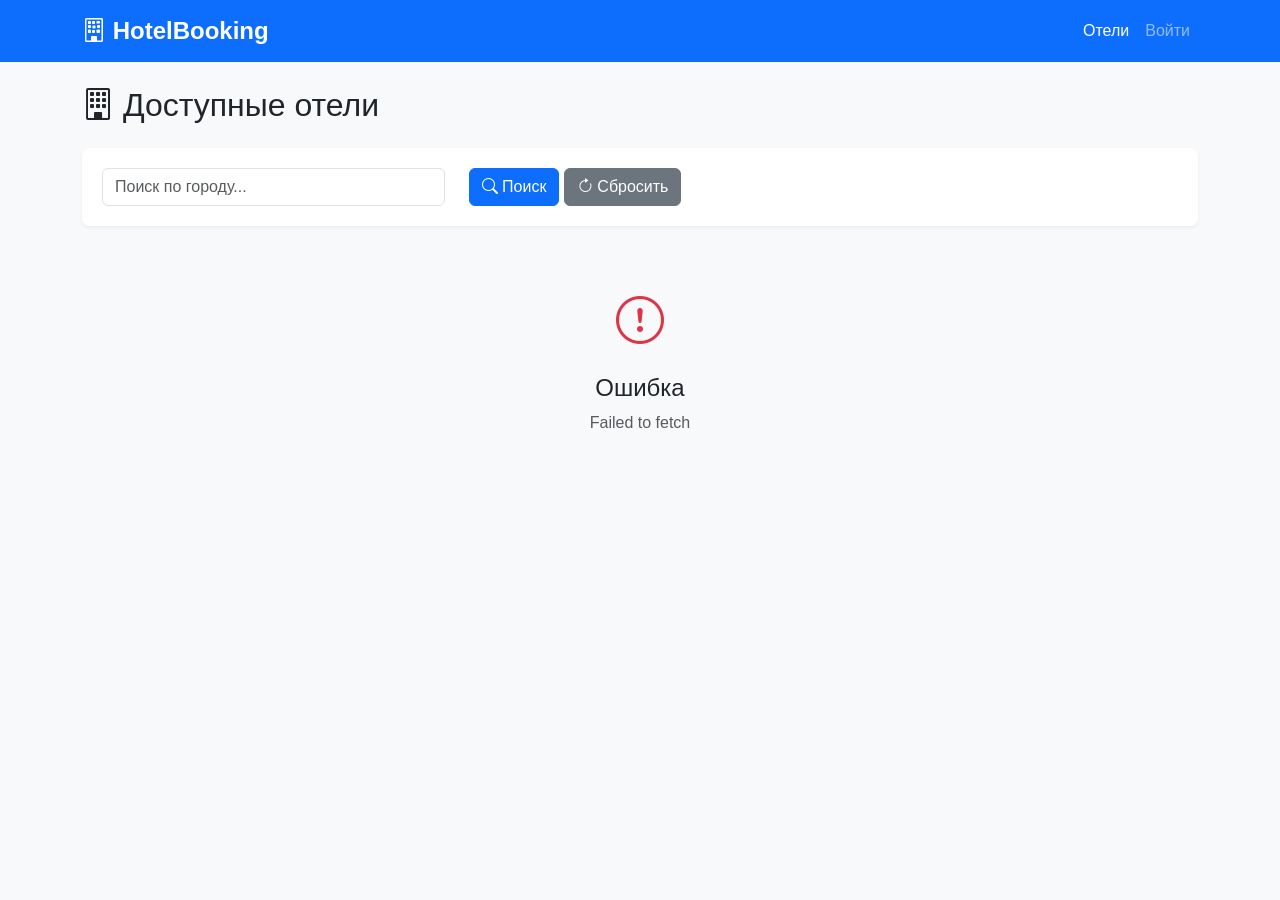
<file: frontend/index.html>
<!DOCTYPE html>
<html lang="ru">
<head>
    <meta charset="UTF-8">
    <meta name="viewport" content="width=device-width, initial-scale=1.0">
    <title>Сервис бронирования отелей</title>
    
    <!-- Bootstrap CSS -->
    <link href="https://cdn.jsdelivr.net/npm/bootstrap@5.3.0/dist/css/bootstrap.min.css" rel="stylesheet">
    <!-- Bootstrap Icons -->
    <link rel="stylesheet" href="https://cdn.jsdelivr.net/npm/bootstrap-icons@1.11.0/font/bootstrap-icons.css">
    <!-- Custom CSS -->
    <link rel="stylesheet" href="css/style.css">
</head>
<body>
    <!-- Навигация -->
    <nav class="navbar navbar-expand-lg navbar-dark bg-primary">
        <div class="container">
            <a class="navbar-brand" href="#">
                <i class="bi bi-building"></i> HotelBooking
            </a>
            <button class="navbar-toggler" type="button" data-bs-toggle="collapse" data-bs-target="#navbarNav">
                <span class="navbar-toggler-icon"></span>
            </button>
            <div class="collapse navbar-collapse" id="navbarNav">
                <ul class="navbar-nav ms-auto">
                    <li class="nav-item">
                        <a class="nav-link active" href="#" id="nav-hotels">Отели</a>
                    </li>
                    <li class="nav-item d-none" id="nav-bookings-item">
                        <a class="nav-link" href="my-bookings.html" id="nav-bookings">Мои бронирования</a>
                    </li>
                    <li class="nav-item d-none" id="nav-admin-item">
                        <a class="nav-link" href="#" id="nav-admin">Админ-панель</a>
                    </li>
                    <li class="nav-item d-none" id="user-info-item">
                        <span class="nav-link">
                            <i class="bi bi-person-circle"></i>
                            <span id="user-name"></span>
                            (<span id="user-role"></span>)
                        </span>
                    </li>
                    <li class="nav-item" id="login-item">
                        <a class="nav-link" href="#" id="nav-login">Войти</a>
                    </li>
                    <li class="nav-item d-none" id="logout-item">
                        <a class="nav-link" href="#" id="nav-logout">Выход</a>
                    </li>
                </ul>
            </div>
        </div>
    </nav>

    <!-- Основной контент -->
    <div class="container mt-4" id="app-content">
        <!-- Контент страниц будет загружаться здесь -->
    </div>

    <!-- Модальное окно логина -->
    <div class="modal fade" id="loginModal" tabindex="-1">
        <div class="modal-dialog">
            <div class="modal-content">
                <div class="modal-header">
                    <h5 class="modal-title">Вход в систему</h5>
                    <button type="button" class="btn-close" data-bs-dismiss="modal"></button>
                </div>
                <div class="modal-body">
                    <form id="login-form">
                        <div class="mb-3">
                            <label for="login-email" class="form-label">Email</label>
                            <input type="email" class="form-control" id="login-email" required>
                        </div>
                        <div class="mb-3">
                            <label for="login-password" class="form-label">Пароль</label>
                            <input type="password" class="form-control" id="login-password" required>
                        </div>
                        <div class="alert alert-danger d-none" id="login-error"></div>
                        <button type="submit" class="btn btn-primary w-100">Войти</button>
                    </form>
                    <hr>
                    <p class="text-center">
                        Нет аккаунта? <a href="#" id="show-register">Зарегистрироваться</a>
                    </p>
                </div>
            </div>
        </div>
    </div>

    <!-- Модальное окно регистрации -->
    <div class="modal fade" id="registerModal" tabindex="-1">
        <div class="modal-dialog">
            <div class="modal-content">
                <div class="modal-header">
                    <h5 class="modal-title">Регистрация</h5>
                    <button type="button" class="btn-close" data-bs-dismiss="modal"></button>
                </div>
                <div class="modal-body">
                    <form id="register-form">
                        <div class="mb-3">
                            <label for="reg-email" class="form-label">Email</label>
                            <input type="email" class="form-control" id="reg-email" required>
                        </div>
                        <div class="mb-3">
                            <label for="reg-password" class="form-label">Пароль</label>
                            <input type="password" class="form-control" id="reg-password" minlength="6" required>
                        </div>
                        <div class="mb-3">
                            <label for="reg-first-name" class="form-label">Имя</label>
                            <input type="text" class="form-control" id="reg-first-name" required>
                        </div>
                        <div class="mb-3">
                            <label for="reg-last-name" class="form-label">Фамилия</label>
                            <input type="text" class="form-control" id="reg-last-name" required>
                        </div>
                        <div class="mb-3">
                            <label for="reg-phone" class="form-label">Телефон (опционально)</label>
                            <input type="tel" class="form-control" id="reg-phone">
                        </div>
                        <div class="alert alert-danger d-none" id="register-error"></div>
                        <button type="submit" class="btn btn-primary w-100">Зарегистрироваться</button>
                    </form>
                </div>
            </div>
        </div>
    </div>

    <!-- Bootstrap JS -->
    <script src="https://cdn.jsdelivr.net/npm/bootstrap@5.3.0/dist/js/bootstrap.bundle.min.js"></script>
    <!-- Custom JS -->
    <script src="js/utils.js"></script>
    <script src="js/api.js"></script>
    <script src="js/auth.js"></script>
    <script src="js/hotels.js"></script>
    <script src="js/bookings.js"></script>
    <script src="js/app.js"></script>
</body>
</html>
</file>
<file: frontend/css/style.css>
:root {
  --primary-color: #0d6efd;
  --secondary-color: #6c757d;
  --success-color: #198754;
  --danger-color: #dc3545;
  --warning-color: #ffc107;
  --info-color: #0dcaf0;
}

body {
  font-family: "Segoe UI", Tahoma, Geneva, Verdana, sans-serif;
  background-color: #f8f9fa;
}

.navbar-brand {
  font-size: 1.5rem;
  font-weight: bold;
}

.hotel-card {
  transition: transform 0.2s, box-shadow 0.2s;
  cursor: pointer;
  height: 100%;
}

.hotel-card:hover {
  transform: translateY(-5px);
  box-shadow: 0 4px 15px rgba(0, 0, 0, 0.1);
}

.hotel-image {
  height: 200px;
  object-fit: cover;
  background: linear-gradient(135deg, #667eea 0%, #764ba2 100%);
  display: flex;
  align-items: center;
  justify-content: center;
  color: white;
  font-size: 3rem;
}

.stars {
  color: #ffc107;
}

.badge-status {
  font-size: 0.85rem;
}

/* Карточки с эффектом при наведении */
.hover-shadow {
  transition: all 0.3s ease;
}

.hover-shadow:hover {
  box-shadow: 0 0.5rem 1rem rgba(0, 0, 0, 0.15) !important;
  transform: translateY(-2px);
}

/* Звезды рейтинга */
.star-rating {
  display: flex;
  gap: 0.5rem;
  justify-content: center;
}

.star {
  transition: all 0.2s ease;
}

.star:hover {
  transform: scale(1.2);
}

.room-card {
  border-left: 4px solid var(--primary-color);
}

.amenity-badge {
  font-size: 0.8rem;
  margin: 2px;
}

.booking-card {
  border-left: 4px solid var(--info-color);
}

.review-card {
  background-color: #fff;
  border-radius: 8px;
  padding: 15px;
  margin-bottom: 15px;
}

.rating-stars {
  color: #ffc107;
  font-size: 1.2rem;
}

.spinner-container {
  display: flex;
  justify-content: center;
  align-items: center;
  min-height: 300px;
}

.error-container {
  text-align: center;
  padding: 40px;
}

.filter-section {
  background-color: #fff;
  padding: 20px;
  border-radius: 8px;
  margin-bottom: 20px;
  box-shadow: 0 2px 4px rgba(0, 0, 0, 0.05);
}

.search-results-header {
  display: flex;
  justify-content: space-between;
  align-items: center;
  margin-bottom: 20px;
}

.action-buttons {
  display: flex;
  gap: 10px;
}

.stat-card {
  background: linear-gradient(135deg, #667eea 0%, #764ba2 100%);
  color: white;
  border-radius: 10px;
  padding: 20px;
  margin-bottom: 20px;
}

.cards-admin {
  display: flex; /* Flexbox */
  flex-wrap: nowrap; /* НЕ переносить на новую строку */
  gap: 20px; /* Отступы между карточками */
  overflow-x: auto; /* Горизонтальная прокрутка при переполнении */
  padding: 20px 0;
}

.col-md-6 {
  flex: 0 0 400px; /* Не растягивать, не сжимать, ширина 300px */
  /* или flex: 0 0 25%;       для 4 карточек на экране */
  min-width: 300px; /* Минимальная ширина */
  background: rgb(255, 255, 255);
  border-radius: 8px;
  box-shadow: 0 2px 8px rgba(0, 0, 0, 0.1);
  padding: 20px;
  box-sizing: border-box;
}

.stat-card h3 {
  font-size: 2.5rem;
  margin: 0;
}

.stat-card p {
  margin: 0;
  opacity: 0.9;
}

/* Hover эффект для карточек админ-панели */
.hover-card {
  transition: transform 0.3s ease, box-shadow 0.3s ease;
  cursor: pointer;
  border: none;
}

.hover-card:hover {
  transform: translateY(-5px);
  box-shadow: 0 8px 20px rgba(0, 0, 0, 0.15) !important;
}

/* Адаптивность */
@media (max-width: 768px) {
  .hotel-image {
    height: 150px;
  }

  .action-buttons {
    flex-direction: column;
    width: 100%;
  }

  .action-buttons button {
    width: 100%;
  }
}

/* Анимации */
@keyframes fadeIn {
  from {
    opacity: 0;
    transform: translateY(20px);
  }
  to {
    opacity: 1;
    transform: translateY(0);
  }
}

.fade-in {
  animation: fadeIn 0.3s ease-in;
}

/* Кастомные скроллбары */
::-webkit-scrollbar {
  width: 8px;
}

::-webkit-scrollbar-track {
  background: #f1f1f1;
}

::-webkit-scrollbar-thumb {
  background: #888;
  border-radius: 4px;
}

::-webkit-scrollbar-thumb:hover {
  background: #555;
}
</file>
